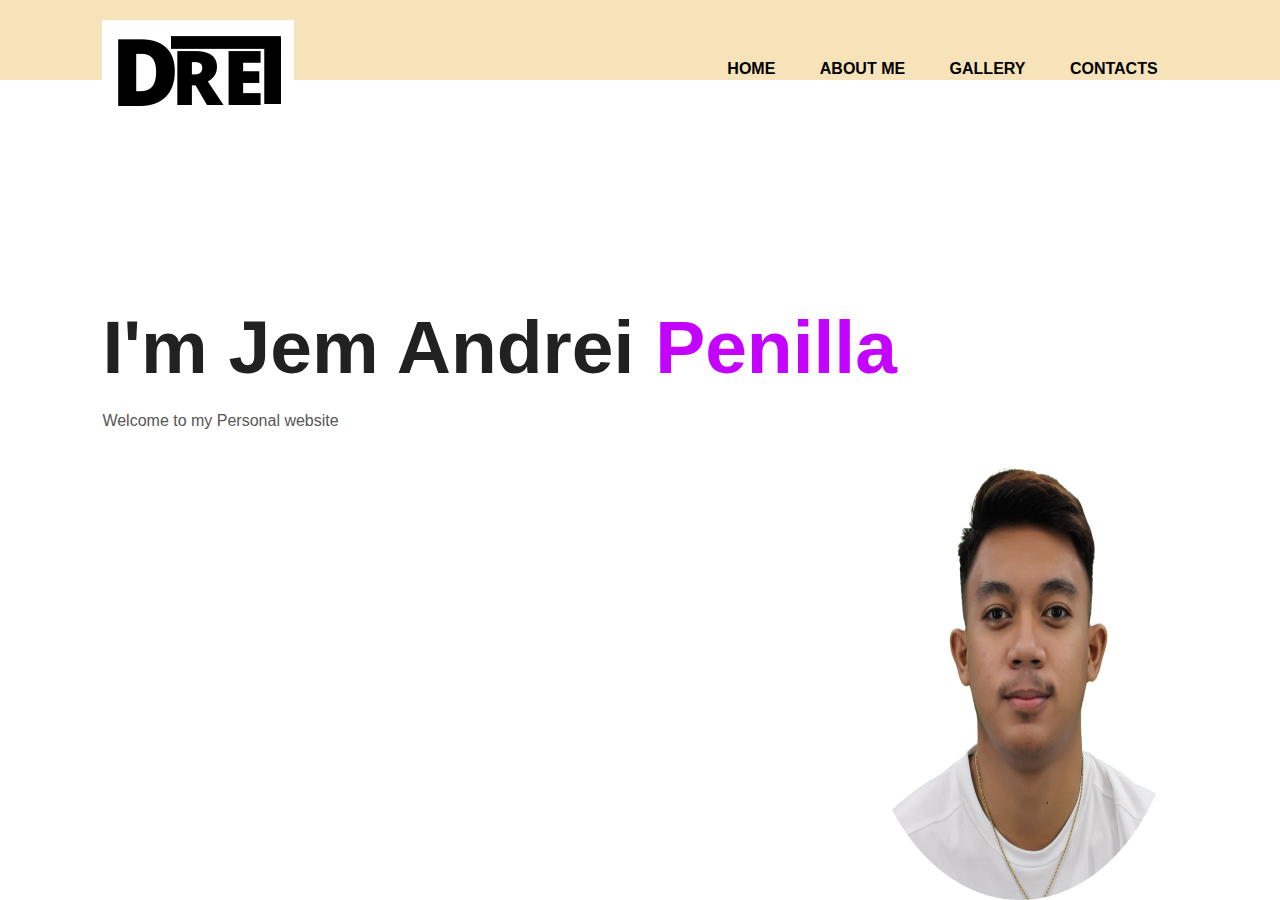
<file: index.html>
<!DOCTYPE html>
<html lang="en">
<head>
    <meta charset="UTF-8">
    <meta http-equiv="X-UA-Compatible" content="IE=edge">
    <meta name="viewport" content="width=device-width, initial-scale=1.0">
    <title>Andrei's Personal website</title>
    <link rel="stylesheet" href="styles.css">
</head>
<body>
    <div class="hero">
        <nav>
            <img src="DreiLogo.png" class="logo">
            <ul>
                <li><a href="index.html">HOME</a></li>
                <li><a href="about.html">ABOUT ME</a></li>
                <li><a href="gallery.html">GALLERY</a></li>
                <li><a href="contact.html">CONTACTS</a></li>          
            </ul>
        </nav>
        <div class="detel">
            <h1>I'm Jem Andrei <span> Penilla</span></h1>
            <p> Welcome to my Personal website 
            </p>
        </div>
        <div class="images">
            <img src="muka.png" class="muka" width="500" height="250">
        </div>
    </div>   
</body>
</html >
</file>
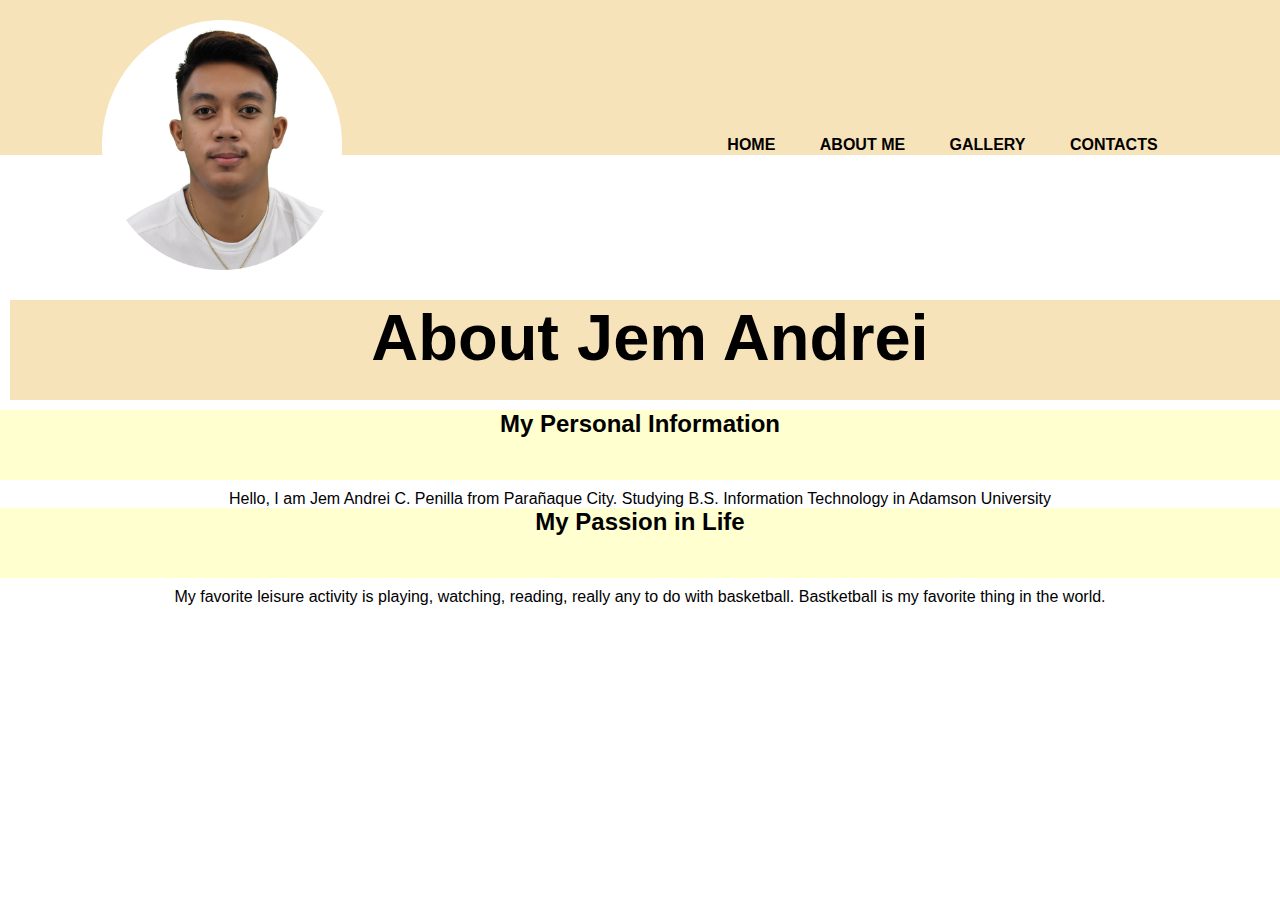
<file: about.html>
<!DOCTYPE html>
<html lang="en">
<head>
    <meta charset="UTF-8">
    <meta http-equiv="X-UA-Compatible" content="IE=edge">
    <meta name="viewport" content="width=device-width, initial-scale=1.0">
    <title>Andrei's Personal website</title>
    <link rel="stylesheet" href="styles.css">
</head>
<body>
    <div class="abt">
        <nav>
            <img src="Face.png" class="Face" width="240" height="250">
            <ul>
                <li><a href="index.html">HOME</a></li>
                <li><a href="about.html">ABOUT ME</a></li>
                <li><a href="gallery.html">GALLERY</a></li>
                <li><a href="contact.html">CONTACTS</a></li>          
            </ul>
        </nav>

        <section id= "about">
            <h1 class="heading">About Jem Andrei</h1>
            <div class="columns">
                <div class="box">
                    <h2>My Personal Information</h2>
                    <p>Hello, I am Jem Andrei C. Penilla from Parañaque City.
                        Studying B.S. Information Technology in Adamson University
                    </p>
                </div>
                <div class="box">
                    <h2> My Passion in Life</h2>
                    <p>My favorite leisure activity is playing, watching, reading, really any to do with basketball. Bastketball is my favorite thing in the world.
                    </p>
                </div>
             </div>  
     </section>
 </body>
 </html>
</file>
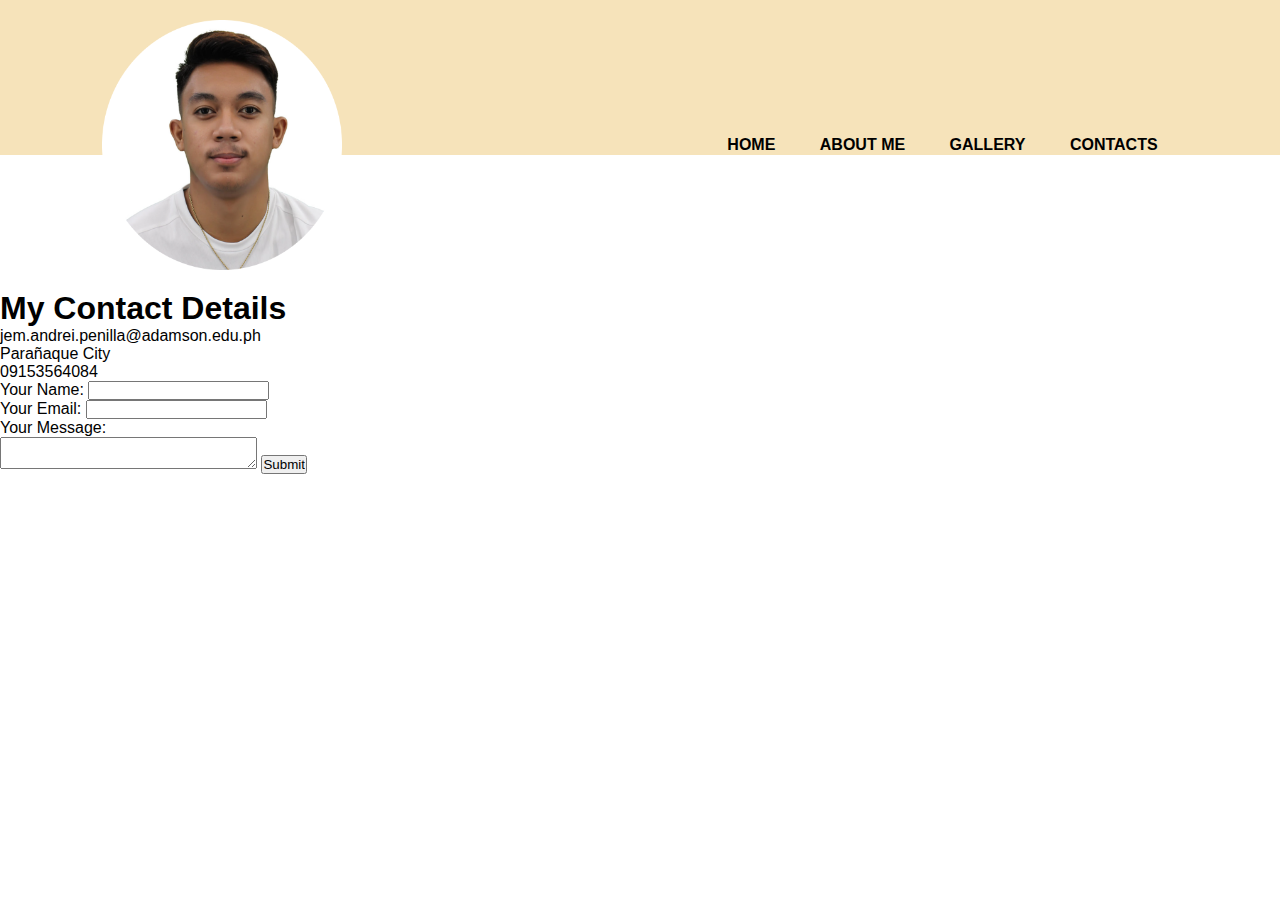
<file: contact.html>
<!DOCTYPE html>
<html lang="en">
<head>
    <meta charset="UTF-8">
    <meta http-equiv="X-UA-Compatible" content="IE=edge">
    <meta name="viewport" content="width=device-width, initial-scale=1.0">
    <title>Andrei's Personal website</title>
    <link rel="stylesheet" href="styles.css">
</head>

<body>
    <div class="abt">
        <nav>
            <img src="Face.png" class="Face" width="240" height="250">
            <ul>
                <li><a href="index.html">HOME</a></li>
                <li><a href="about.html">ABOUT ME</a></li>
                <li><a href="gallery.html">GALLERY</a></li>
                <li><a href="contact.html">CONTACTS</a></li>          
            </ul>
        </nav>
    
	<h1>My Contact Details</h1>
	
        
	<p>jem.andrei.penilla@adamson.edu.ph</p>
        <p>Parañaque City</p>
	<p>09153564084</p>

    <form action=" mailto:Andrei.penilla@gmail.com" method="post" enctype="text/plain">
        <label> Your Name:</label>
        <Input type="text" name="your name" value=""><br>
        <label> Your Email: </label>
        <Input type="Email" name="your Email" value=""><br>
        <label> Your Message: </label></br>
        <textarea name="Your Message" row="10" cols="30"></textarea>
        <input type="Submit" name="">
        
         </form>
        
        </body>

        </html>
</file>
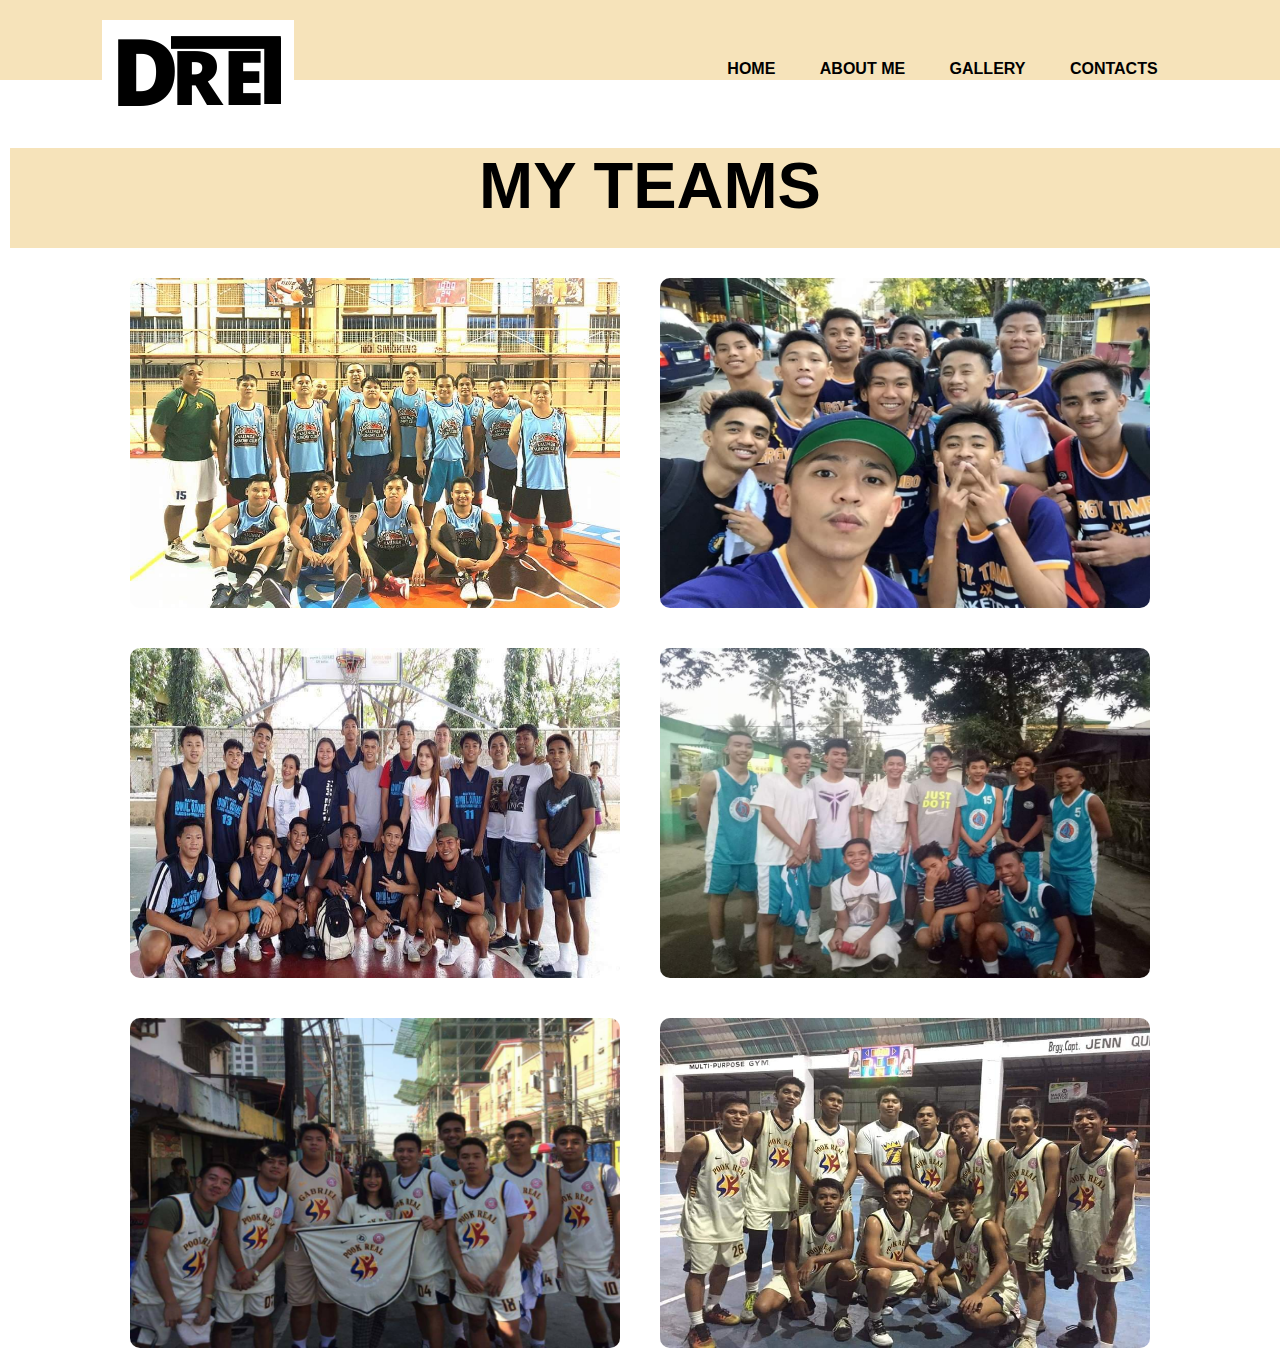
<file: gallery.html>
<!DOCTYPE html>
<html lang="en">
<head>
    <meta charset="UTF-8">
    <meta http-equiv="X-UA-Compatible" content="IE=edge">
    <meta name="viewport" content="width=device-width, initial-scale=1.0">
    <title>Andrei's Personal website</title>
    <link rel="stylesheet" href="styles.css">
</head>
<body>
    <div class="glry">
        <nav>    
            <img src="DreiLogo.png" class="logo">       
            <ul>
                <li><a href="index.html">HOME</a></li>
                <li><a href="about.html">ABOUT ME</a></li>
                <li><a href="gallery.html">GALLERY</a></li>
                <li><a href="contact.html">CONTACTS</a></li>          
            </ul>
        </nav>
        <section id="gallery">
            <h2 class="heading">MY TEAMS</h1>
            <div class="gallery">
                <img src="T1.jpg" alt="">                                            
                <img src="T2.jpg" alt="">
                <img src="T3.jpg" alt="">
                <img src="T4.jpg" alt="">
                <img src="T5.png" alt="">
                <img src="T6.jpg" alt="">
            </div>
        </section>
    </div>     
</body>
</html>
</file>
<file: styles.css>
*{
    margin: 0;
    padding: 0;
    font-family: sans-serif;
}

.hero{
    position: center;
    width: 100%;
    height: 80px;
    background: #f6e3ba
}

nav{
    display: flex;
    width: 84%;
    margin: auto;
    padding: 20px 0;
    align-items: center;
    justify-content: space-between;
}

nav ul li{
    display: inline-block;
    list-style: none;
    margin: 10px 20px;
}

nav ul li a{
    text-decoration: none;
    color: rgb(0, 0, 0);
    font-weight: bold;
} 

nav ul li a:hover{
    color: #a200ff;
}

.detel{
    margin: 8%;
    margin-top: 13%;
}

.detel h1{
    font-size: 75px;
    color: #212121;
    margin-bottom: 20px;
}

span{
    color: #c402ff;
}

.detel p{
    color: #555;
    line-height: 22px; 
}

.abt{
    position: center;
    width: 100%;
    height: 155px;
    background: #f6e3ba
}

.muka{width: 25%;
    height: 50%;
    position:absolute;
    bottom: 0;
    right: 100px;}

.heading{
    text-align: center;
    width: 100%;
    height: 100px;
    color: rgb(0, 0, 0);
    font-weight: bold;
    margin: 10px 10px;
    font-size: 65px;
    background: #f6e3ba
}

.box h2{
    text-align: center;
    height: 70px;
    margin-bottom: 10px;
    background: #ffffd0
}

.columns{
    text-align: center;
}

.glry{
  position: center;
  width: 100%;
  height: 80px;
  background: #f6e3ba
} 

.gallery{
    display: flex;
    justify-content: space-around;
    flex-wrap: wrap;
  }
  .gallery img{
    width: 490px;
    height: 330px;
    padding: 10px;
    margin: 10px;
    border-radius: 20px;
  }
  .gallery img:hover{
    background-color: rgb(151, 0, 252);
    cursor: pointer;
  }
  
  .gallery{
      display: flex;
      justify-content: center;
      align-items: center;
  }
</file>
